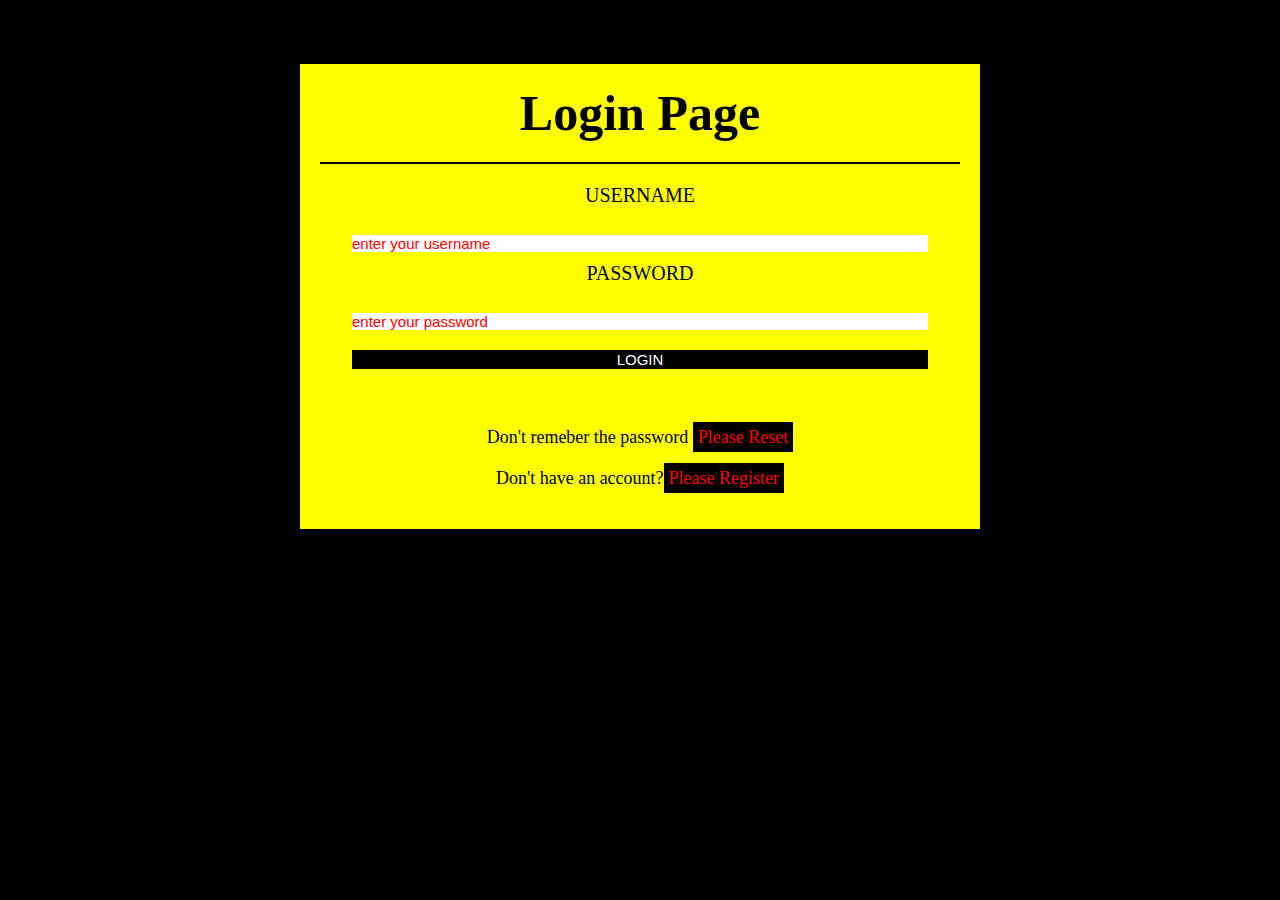
<file: index.html>
<!DOCTYPE html>
<html lang="en">
  <head>
    <meta charset="UTF-8" />
    <meta http-equiv="X-UA-Compatible" content="IE=edge" />
    <meta name="viewport" content="width=device-width, initial-scale=1.0" />
    <title>Login Page</title>
    <link rel="stylesheet" href="css/style.css" />
  </head>
  <body>
    <div id="admin-box">
      <h1>Login Page</h1>
      <form>
        <label for="username">username</label><br />
        <input
          type="text"
          name="Username"
          maxlength="6"
          placeholder="enter your username"
        />
        <label for="pssword">password</label><br />
        <input
          type="password"
          name="password"
          placeholder="enter your password"
        />
        <input type="submit" value="login" /><br />
      </form>
      <p class="pg">
        Don't remeber the password
        <a href="pages/forget.html" target="_blank">please reset</a>
      </p>
      <p class="pg">
        Don't have an account?<a href="pages/register.html" target="_blank"
          >please register</a
        >
      </p>
    </div>
  </body>
</html>
</file>
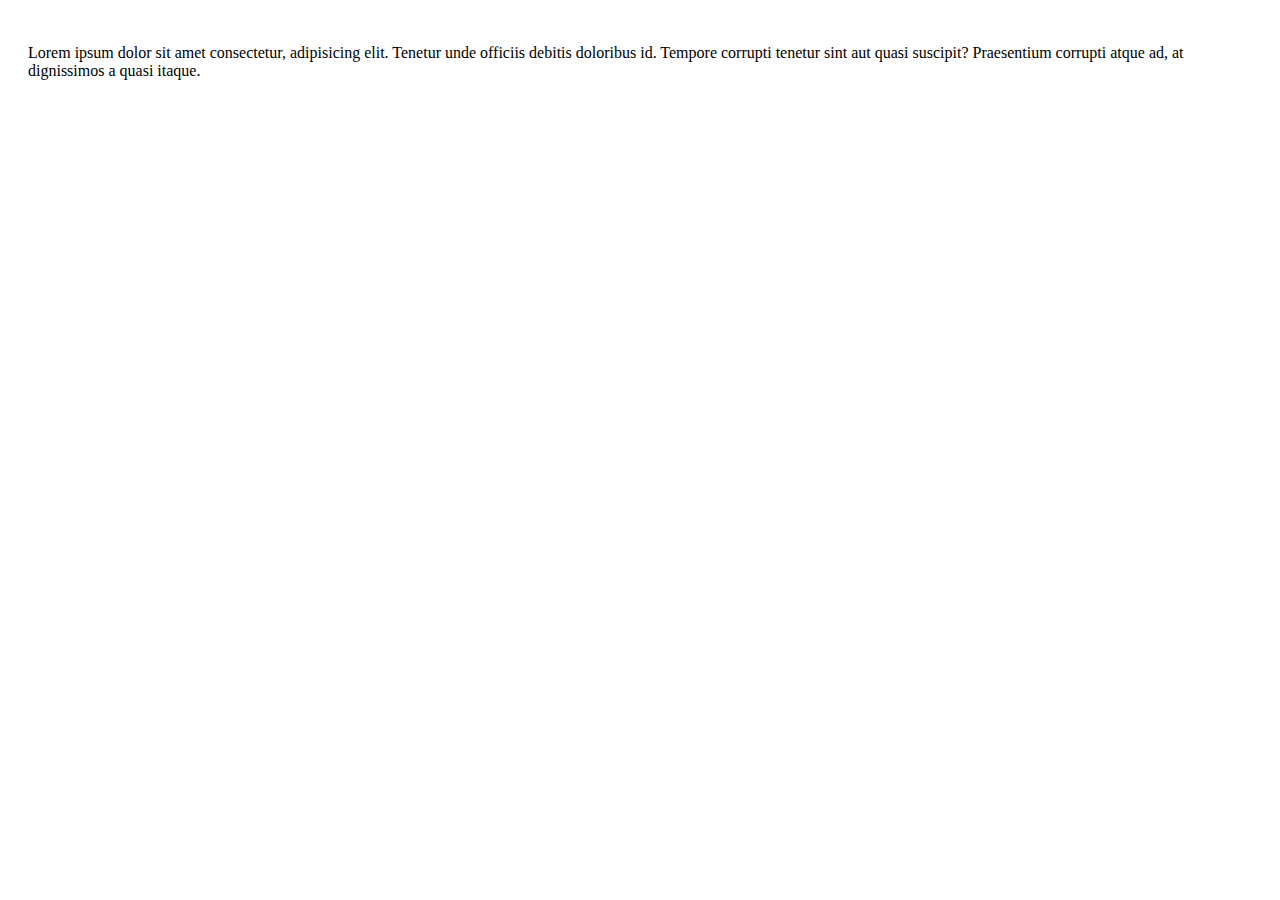
<file: new index.html>
<!DOCTYPE html>
<html lang="en">
  <head>
    <meta charset="UTF-8" />
    <meta http-equiv="X-UA-Compatible" content="IE=edge" />
    <meta name="viewport" content="width=device-width, initial-scale=1.0" />
    <title>Box model</title>
    <style>
      div {
        padding: 20px;
      }
    </style>
  </head>
  <body>
    <div>
      <p>
        Lorem ipsum dolor sit amet consectetur, adipisicing elit. Tenetur unde
        officiis debitis doloribus id. Tempore corrupti tenetur sint aut quasi
        suscipit? Praesentium corrupti atque ad, at dignissimos a quasi itaque.
      </p>
    </div>
  </body>
</html>
</file>
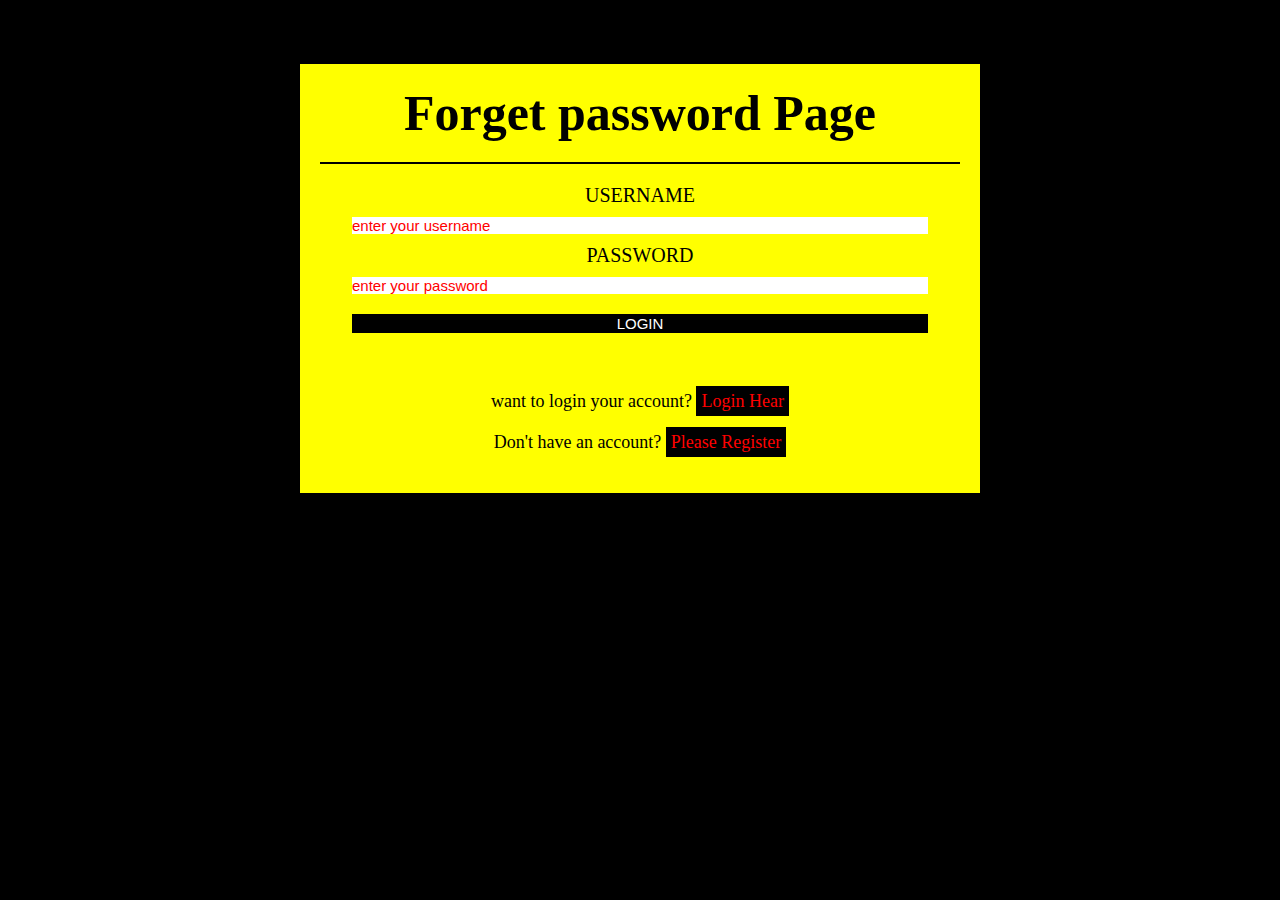
<file: pages/forget.html>
<!DOCTYPE html>
<html lang="en">
  <head>
    <meta charset="UTF-8" />
    <meta http-equiv="X-UA-Compatible" content="IE=edge" />
    <meta name="viewport" content="width=device-width, initial-scale=1.0" />
    <title>Forget password Page</title>
    <link rel="stylesheet" href="../css/style.css" />
  </head>
  <body>
    <div id="admin-box">
      <h1>Forget password Page</h1>
      <form action>
        <label for="username">username</label>
        <input type="text" name="username" placeholder="enter your username" />
        <label for="pssword">password</label>
        <input
          type="password"
          name="password"
          placeholder="enter your password"
        />
        <input type="submit" value="login" /><br />
      </form>
      <p class="pg">
        want to login your account?
        <a href="../index.html" target="_blank">login hear</a>
      </p>
      <p class="pg">
        Don't have an account?
        <a href="register.html" target="_blank">please register</a>
      </p>
    </div>
  </body>
</html>
</file>
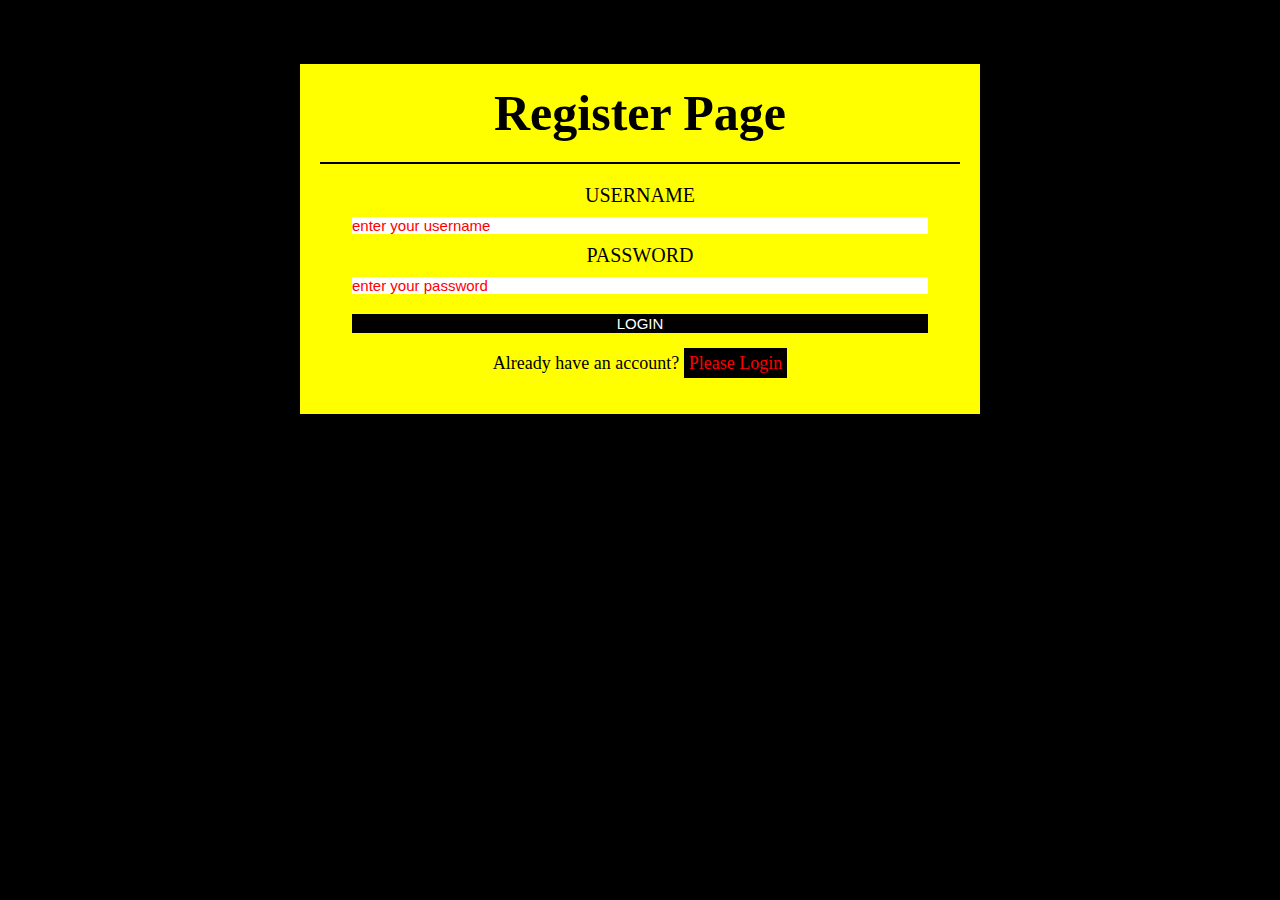
<file: pages/register.html>
<!DOCTYPE html>
<html lang="en">
  <head>
    <meta charset="UTF-8" />
    <meta http-equiv="X-UA-Compatible" content="IE=edge" />
    <meta name="viewport" content="width=device-width, initial-scale=1.0" />
    <title>Register Page</title>
    <link rel="stylesheet" href="../css/style.css" />
  </head>
  <body>
    <div id="admin-box">
      <h1>Register Page</h1>
      <form action>
        <label for="username">username</label>
        <input type="text" name="username" placeholder="enter your username" />
        <label for="pssword">password</label>
        <input
          type="password"
          name="password"
          placeholder="enter your password"
        />
        <input type="submit" value="login" />
      </form>
      <p class="pg">
        Already have an account?
        <a href="../index.html" terget="blank"
          >please login
          <p></p
        ></a>
      </p>
    </div>
  </body>
</html>
</file>
<file: css/style.css>
* {
    margin: 0;
    padding: 0;
    border: 0;
    outline: 0px;
}
body {
    background: black;
}
#admin-box{
background: yellow;
color: black;
width: 50%;
margin: 5% auto;
padding: 20px;
text-align: center;
}
input,label {
  display: block;  
}
#admin-box h1{
font-size: 50px;
}
#admin-box h1::after {
content: "" ;
display: block;
border-top: 2px solid black;
margin: 20px 0;
}

form{

}
input{

}
label{
font-size: 20px;
text-transform: uppercase;
margin: 10px 0px ;
}
input{
width:90% ;
margin: auto;
padding: 10;
font-size: 15px;
color: red;
}
input[type="submit"]{
background: black;
color: white;
margin: 20px auto;
font-size: 15px;
text-transform: uppercase;
border:1px solid black ;
transition:ease-in-out 0.5s ;

}
input[type="submit"]:hover{
background-color:transparent;
color: black;
font-weight: bold;

}
input::placeholder{
color: red;
}
.pg {
font-size: 18px;
margin: 20px 0px;

}
.pg a {
text-decoration: none;
color: red;
text-transform: capitalize;
background-color: black;
padding: 5px;
}
</file>
